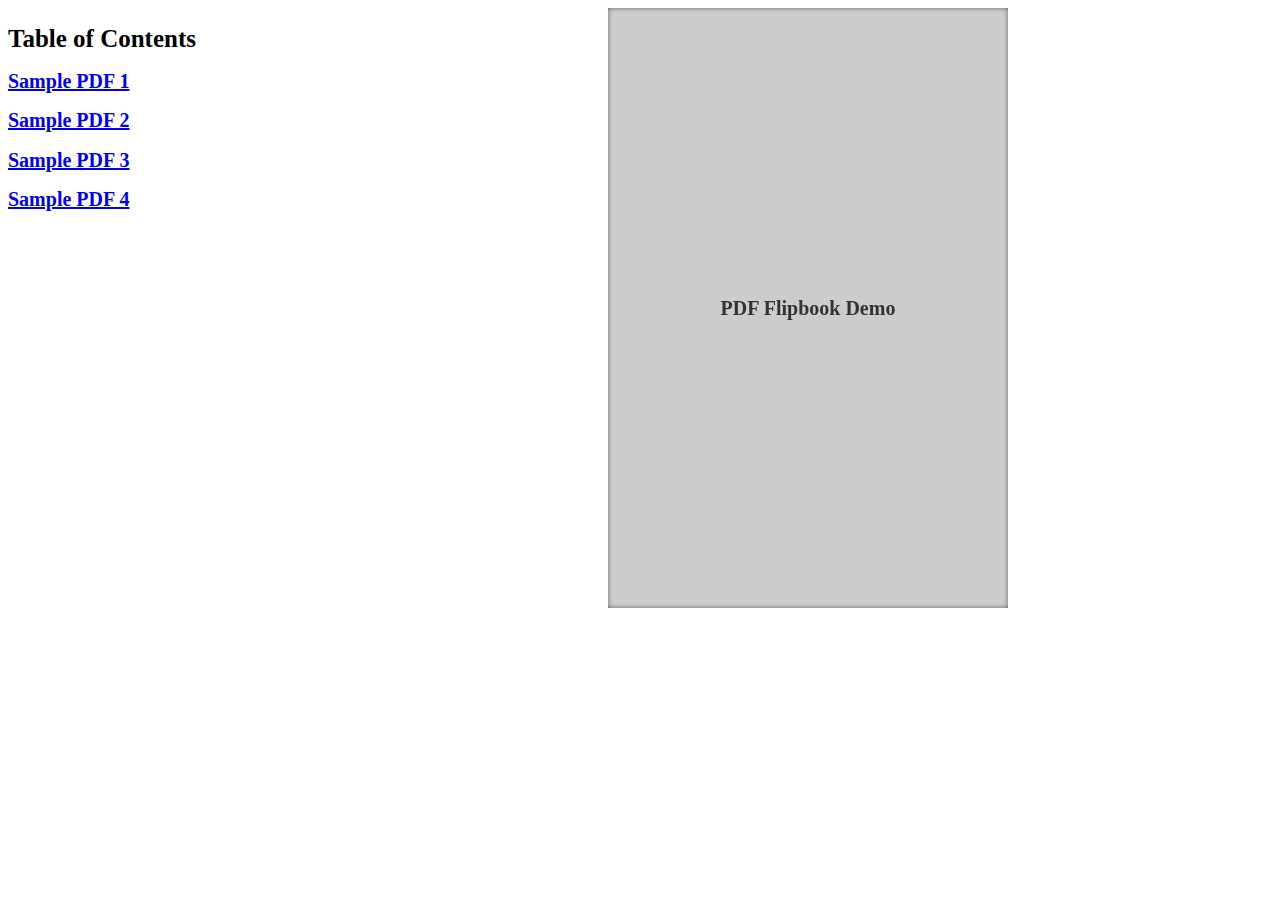
<file: index.html>
<!--
 PDF Flipbook demo 
 Brandon Dean, 8/19/15
  -->

<!doctype html>
<html>
<head>
	<title>PDF Flipbook</title>

	<script type="text/javascript" src="http://code.jquery.com/jquery-1.7.1.min.js"></script>

	<!-- turn.js specific -->
	<script type="text/javascript" src="js/turn.min.js"></script>
	<script type="text/javascript" src="js/turn.js"></script>
	<script type="text/javascript" src="js/hash.js"></script>
	<!-- PDFObject.js for rendering pdfs -->
	<script type="text/javascript" src="js/pdfobject.js"></script>
	<!-- My included files -->
	<link rel="stylesheet" type="text/css" href="main.css">
	<script type="text/javascript" src="app.js"></script>
<!--
	<script type="text/javascript">
		window.onload = function(){
			// PDFObject code 
			// embed() returns embedded <object> tag
			var mypdf1 = new PDFObject({url: "pdf/sample4.pdf"}).embed("samplePDF1");
			var mypdf2 = new PDFObject({url: "pdf/sample2.pdf"}).embed("samplePDF2");
			var mypdf3 = new PDFObject({url: "pdf/sample3.pdf"}).embed("samplePDF3");
			var mypdf4 = new PDFObject({url: "pdf/sample1.pdf"}).embed("samplePDF4");
		};
	</script>
-->
</head>

<body>
	<div id="container">
		<div id="toc">
			<h1>Table of Contents</h1>
			<h2><a href="#sample1">Sample PDF 1</a></h2>
			<h2><a href="#sample2">Sample PDF 2</a></h2>
			<h2><a href="#sample3">Sample PDF 3</a></h2>
			<h2><a href="#sample4">Sample PDF 4</a></h2>
		</div>

		<div id="flipbook">
			<!-- hard means the front or back cover i.e. hardback book -->
			<div class="hard">PDF Flipbook Demo</div> 
			<div class="hard"></div>
			<div id="samplePDF1">
				<object data="pdf/sample4.pdf" type="application/pdf">
			        <p>It appears you don't have Adobe Reader or PDF support in this web browser. <a href="lorem.pdf">Click here to download the PDF</a>. Or <a href="http://get.adobe.com/reader/" target="_blank">click here to install Adobe Reader</a>.</p>
			       <embed src="pdf/sample4.pdf" type="application/pdf" />
			    </object>
			</div>
			<div id="samplePDF2">
				<iframe src="pdf/sample2.pdf" style="width: 100%; height: 100%;" frameborder="0" scrolling="yes">
			        <p>It appears your web browser doesn't support iframes.</p>
			   </iframe>
			</div>
			<div id="samplePDF3">
				<iframe src="pdf/sample3.pdf" style="width: 100%; height: 100%;" frameborder="0" scrolling="yes">
			        <p>It appears your web browser doesn't support iframes.</p>
			   </iframe>
			</div>
			<div id="samplePDF4">
				<iframe src="pdf/sample1.pdf" style="width: 100%; height: 100%;" frameborder="0" scrolling="yes">
			        <p>It appears your web browser doesn't support iframes.</p>
			   </iframe>
			</div>
			<div class="hard"></div>
			<div class="hard"></div>
		</div>
	</div>
</body>
</html>
</file>
<file: main.css>
/* Brandon Dean, 8/19/15 */
/* Original values to the right of the changed ones */

/* General CSS Constraints */
/* For the table of contents headers */
h1{
    font-size:25px;
}

h2{
    font-size:20px;
}

#container{
    width: 1000px;
    height: 600px;
}

#toc{
    float:left;
    width:200px;
    height:600px;
    font-size: 25px;
    text-align: left;
}

/* Start of Flipbook CSS */
#flipbook{
    float:left;
    width:800px; /* 400px */
    height:600px; /* 300px */
}

#flipbook .page{
    width:800px; /* 400px */
    height:600px; /* 300px */
    background-color:white;
    line-height:600px; /* 300px */
    font-size:20px;
    text-align:center;
}

#flipbook .page-wrapper{
    -webkit-perspective:2000px;
    -moz-perspective:2000px;
    -ms-perspective:2000px;
    -o-perspective:2000px;
    perspective:2000px;
}

#flipbook .hard{
    background:#ccc !important;
    color:#333;
    -webkit-box-shadow:inset 0 0 5px #666;
    -moz-box-shadow:inset 0 0 5px #666;
    -o-box-shadow:inset 0 0 5px #666;
    -ms-box-shadow:inset 0 0 5px #666;
    box-shadow:inset 0 0 5px #666;
    font-weight:bold;
}

#flipbook .odd{
    background:-webkit-gradient(linear, right top, left top, color-stop(0.95, #FFF), color-stop(1, #DADADA));
    background-image:-webkit-linear-gradient(right, #FFF 95%, #C4C4C4 100%);
    background-image:-moz-linear-gradient(right, #FFF 95%, #C4C4C4 100%);
    background-image:-ms-linear-gradient(right, #FFF 95%, #C4C4C4 100%);
    background-image:-o-linear-gradient(right, #FFF 95%, #C4C4C4 100%);
    background-image:linear-gradient(right, #FFF 95%, #C4C4C4 100%);
    -webkit-box-shadow:inset 0 0 5px #666;
    -moz-box-shadow:inset 0 0 5px #666;
    -o-box-shadow:inset 0 0 5px #666;
    -ms-box-shadow:inset 0 0 5px #666;
    box-shadow:inset 0 0 5px #666;
    
}

#flipbook .even{
    background:-webkit-gradient(linear, left top, right top, color-stop(0.95, #fff), color-stop(1, #dadada));
    background-image:-webkit-linear-gradient(left, #fff 95%, #dadada 100%);
    background-image:-moz-linear-gradient(left, #fff 95%, #dadada 100%);
    background-image:-ms-linear-gradient(left, #fff 95%, #dadada 100%);
    background-image:-o-linear-gradient(left, #fff 95%, #dadada 100%);
    background-image:linear-gradient(left, #fff 95%, #dadada 100%);
    -webkit-box-shadow:inset 0 0 5px #666;
    -moz-box-shadow:inset 0 0 5px #666;
    -o-box-shadow:inset 0 0 5px #666;
    -ms-box-shadow:inset 0 0 5px #666;
    box-shadow:inset 0 0 5px #666;
}
</file>
